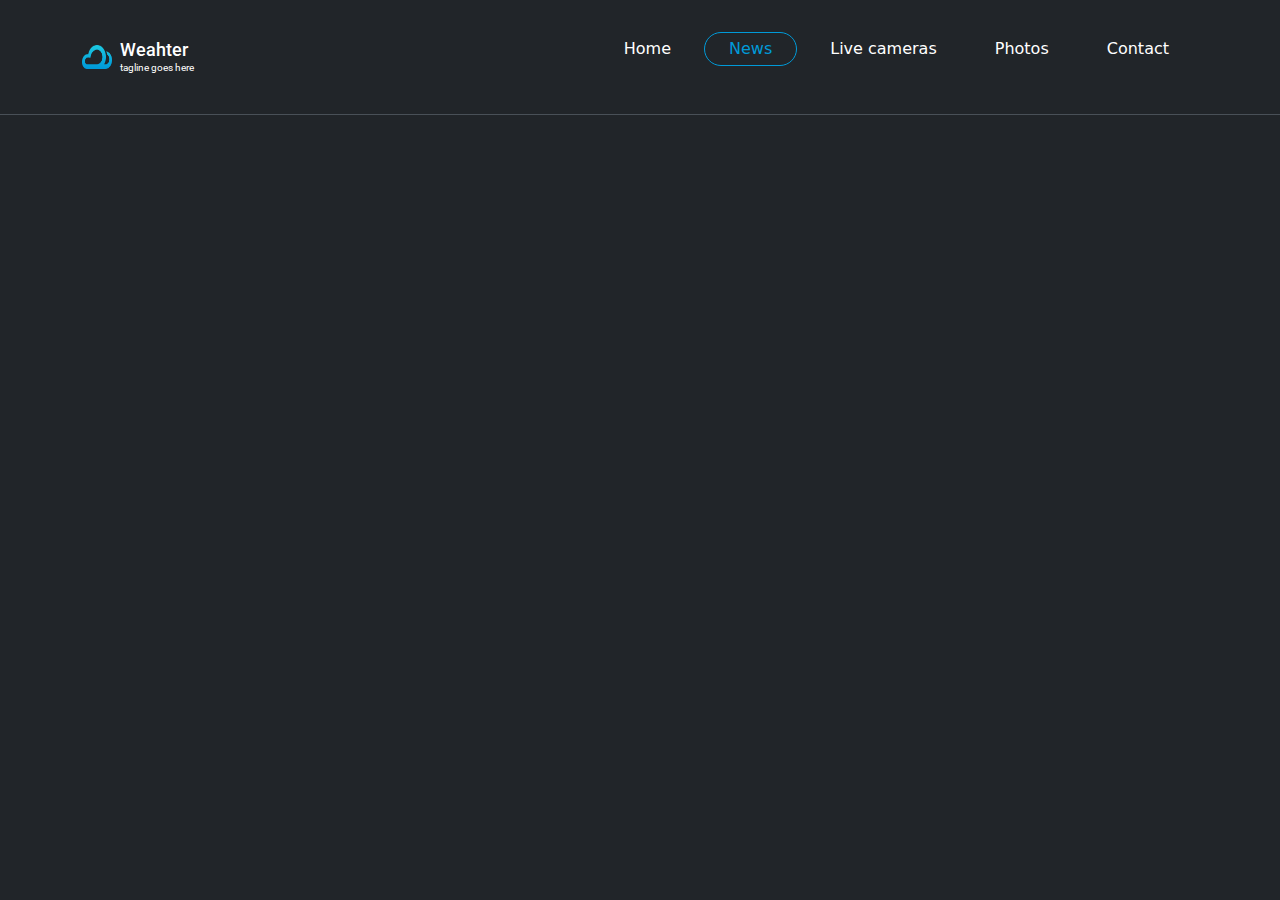
<file: News.html>
<!DOCTYPE html>
<html lang="en">

<head>
    <meta charset="UTF-8">
    <meta name="viewport" content="width=device-width, initial-scale=1.0">
    <title>Weahter</title>
    <link href="https://cdn.jsdelivr.net/npm/bootstrap@5.3.3/dist/css/bootstrap.min.css" rel="stylesheet"
        integrity="sha384-QWTKZyjpPEjISv5WaRU9OFeRpok6YctnYmDr5pNlyT2bRjXh0JMhjY6hW+ALEwIH" crossorigin="anonymous">
    <link rel="preconnect" href="https://fonts.googleapis.com">
    <link rel="preconnect" href="https://fonts.gstatic.com" crossorigin>
    <link
        href="https://fonts.googleapis.com/css2?family=Aref+Ruqaa:wght@400;700&family=Lobster&family=Poppins:ital,wght@0,100;0,200;0,300;0,400;0,500;0,600;0,700;0,800;0,900;1,100;1,200;1,300;1,400;1,500;1,600;1,700;1,800;1,900&family=Protest+Revolution&family=Roboto:ital,wght@0,100;0,300;0,400;0,500;0,700;0,900;1,100;1,300;1,400;1,500;1,700;1,900&display=swap"
        rel="stylesheet">
    <link rel="stylesheet" href="./styles/style.css">
</head>

<body>

    <div class="bg-dark vh-100">
        <nav class="navbar bg-dark border-bottom border-body" data-bs-theme="dark">
            <div class="container m-auto py-4">

                <a class="navbar-brand" href="#">
                    <div class="d-flex p-0 m-0">
                        <div class="align-content-center p-0 m-0">
                            <img src="./images/logo.png" alt="Logo" width="30" height="24"
                                class="d-inline-block align-text-top">
                        </div>
                        <div class=" p-0 m-0 mx-2">
                            <p class="m-0 h1 Roboto fs-large">Weahter</p>
                            <p class="m-0 fs-10 Roboto">tagline goes here</p>
                        </div>
                    </div>
                </a>

                <!---->
                <ul class="d-flex list-style-none">
                    <li class="text-white px-4 py-1 mx-1" id="home_link">
                        <a class="nav-link active" aria-current="page" href="./index.html">Home</a>
                    </li>
                    <li class="text-white px-4 py-1 mx-1 selected" id="news_link">
                        <a class="nav-link" href="./News.html">News</a>
                    </li>

                    <li class="text-white px-4 py-1 mx-1" id="liveCameras_link">
                        <a class="nav-link" href="#">Live cameras</a>
                    </li>

                    <li class="text-white px-4 py-1 mx-1" id="photos_link">
                        <a class="nav-link" href="#">Photos</a>
                    </li>

                    <li class="text-white px-4 py-1 mx-1" id="content_link">
                        <a class="nav-link" href="#">Contact</a>
                    </li>

                </ul>
                <!---->
            </div>
        </nav>


        <p>Not Found</p>
    </div>


    <script src="https://cdn.jsdelivr.net/npm/bootstrap@5.3.3/dist/js/bootstrap.bundle.min.js"
        integrity="sha384-YvpcrYf0tY3lHB60NNkmXc5s9fDVZLESaAA55NDzOxhy9GkcIdslK1eN7N6jIeHz"
        crossorigin="anonymous"></script>
    <script src="./js/index.js"></script>
</body>

</html>
</file>
<file: styles/style.css>
.align-content-center {
    align-content: center !important;
}

.fs-10 {
    font-size: 10px;
}

.Roboto {
    font-family: "Roboto", sans-serif;
}

.fs-large {
    font-size: large !important;
}

.banner-bg {
    background-image: url(../images/banner.png);
    background-size: contain;
    background-repeat: no-repeat;
}

.location-input {
    background-color: #1e202b;
    position: relative;
    border-radius: 25px;
}

.location-input input {
    background-color: transparent;
    border: 0;
    outline: none;
}

.location-input button {
    position: absolute;
    border-radius: 20px;
    right: 10px;
    height: 75% !important;
}

.list-style-none {
    list-style: none;
}

nav ul li.selected {
    border: 1px solid #009ad8;
    border-radius: 20px;
    color: #009ad8 !important;
}

nav ul li {
    border: 1px solid transparent;
    border-radius: 20px;
}

nav ul li:hover {
    border: 1px solid #009ad8;
    border-radius: 20px;
    color: #009ad8 !important;
    cursor: pointer;
}

.text-blue {
    color: #009ad8 !important;
}

.bg-darker {
    background-color: #262936 !important;
}

.weather-div .header{
    background-color: rgba(0, 0, 0, 0.1);
}

.icon{
    background: #00000085;
    width: 35px;
    height: 35px;
    align-content: center;
    text-align: center;
    border-radius: 50%;
    cursor: pointer;
    transition: all 0.2s ease-in-out;
}

.icon:hover{
    background: #009ad8;
    color: white !important;
}

.custom-card.bg-dark{
    background-color: #323544 !important;
}

.w-80{
    width: 80% !important;
}

.weather-div > div{
    border-radius: 10px;
    overflow: hidden;
}


.custom-h1{
    font-size: 70px !important;
}
</file>
